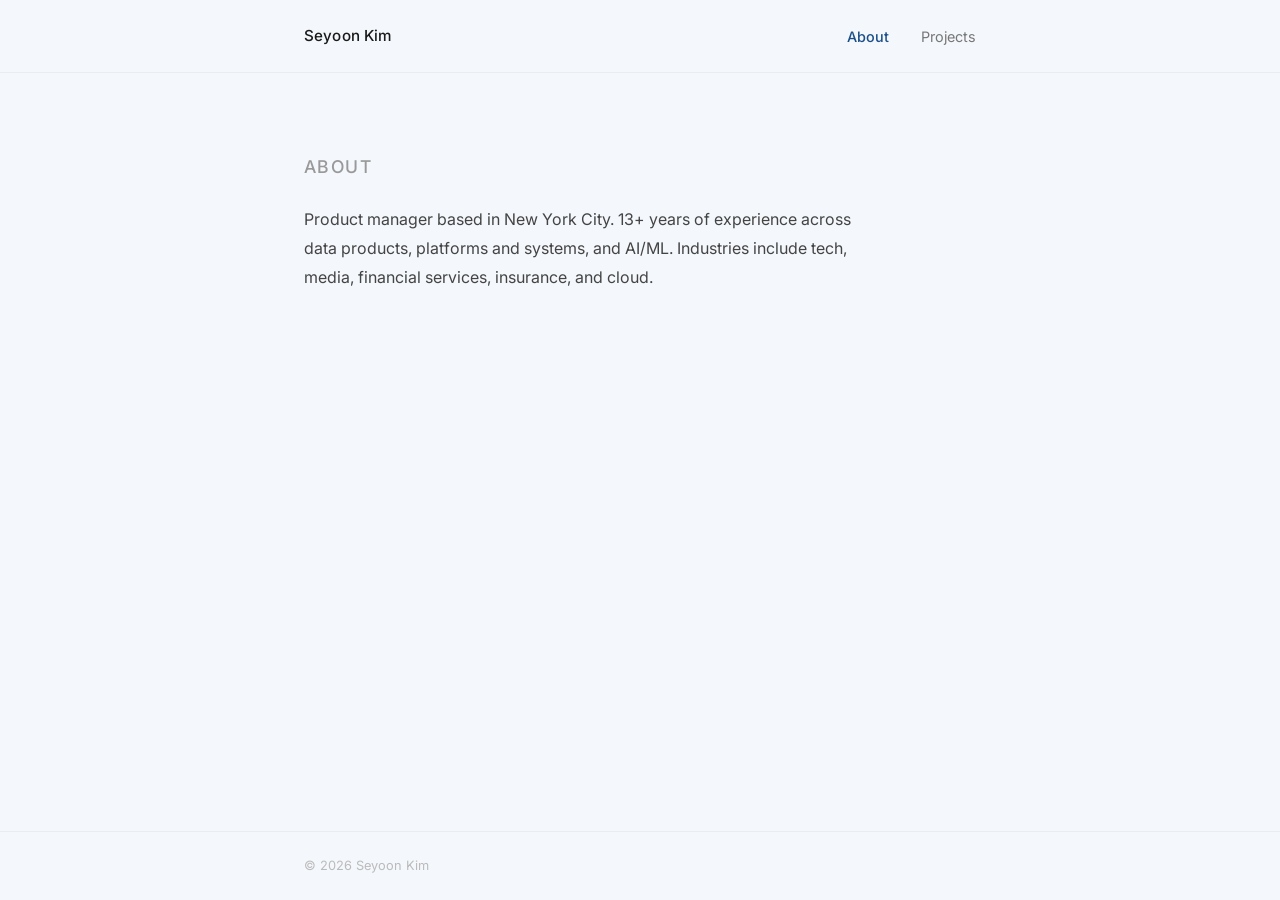
<file: about.html>
<!DOCTYPE html>
<html lang="en">

<head>
  <meta charset="UTF-8">
  <meta name="viewport" content="width=device-width, initial-scale=1.0">
  <title>About — Seyoon Kim</title>
  <meta name="description" content="About Seyoon Kim, product manager based in NYC.">
  <link rel="icon" type="image/svg+xml" href="favicon.svg">
  <meta property="og:type" content="website">
  <meta property="og:url" content="https://seyoonk.com/about.html">
  <meta property="og:title" content="About — Seyoon Kim">
  <meta property="og:description" content="Product manager based in NYC. 13+ years across data products, platforms, and AI/ML.">
  <meta property="og:image" content="https://seyoonk.com/hero.jpg">
  <meta name="twitter:card" content="summary_large_image">
  <meta name="twitter:title" content="About — Seyoon Kim">
  <meta name="twitter:description" content="Product manager based in NYC. 13+ years across data products, platforms, and AI/ML.">
  <meta name="twitter:image" content="https://seyoonk.com/hero.jpg">
  <link rel="preconnect" href="https://fonts.googleapis.com">
  <link rel="preconnect" href="https://fonts.gstatic.com" crossorigin>
  <link href="https://fonts.googleapis.com/css2?family=Inter:wght@300;400;500&display=swap" rel="stylesheet">
  <link rel="stylesheet" href="style.css">
</head>

<body>

  <!-- NAV -->
  <nav>
    <div class="container nav-inner">
      <a href="index.html" class="nav-name">Seyoon Kim</a>
      <div class="nav-links">
        <!-- "active" class highlights the current page in the nav -->
        <a href="about.html" class="active">About</a>
        <a href="projects.html">Projects</a>
      </div>
    </div>
  </nav>

  <!-- MAIN -->
  <main>
    <div class="container">

      <h2>About</h2>

      <div class="about-content">

        <p>
          Product manager based in New York City. 13+ years of experience across
          data products, platforms and systems, and AI/ML. Industries include
          tech, media, financial services, insurance, and cloud.
        </p>


      </div>
    </div>
  </main>

  <!-- FOOTER -->
  <footer>
    <div class="container footer-inner">
      <p>© 2026 Seyoon Kim</p>
    </div>
  </footer>

</body>
</html>
</file>
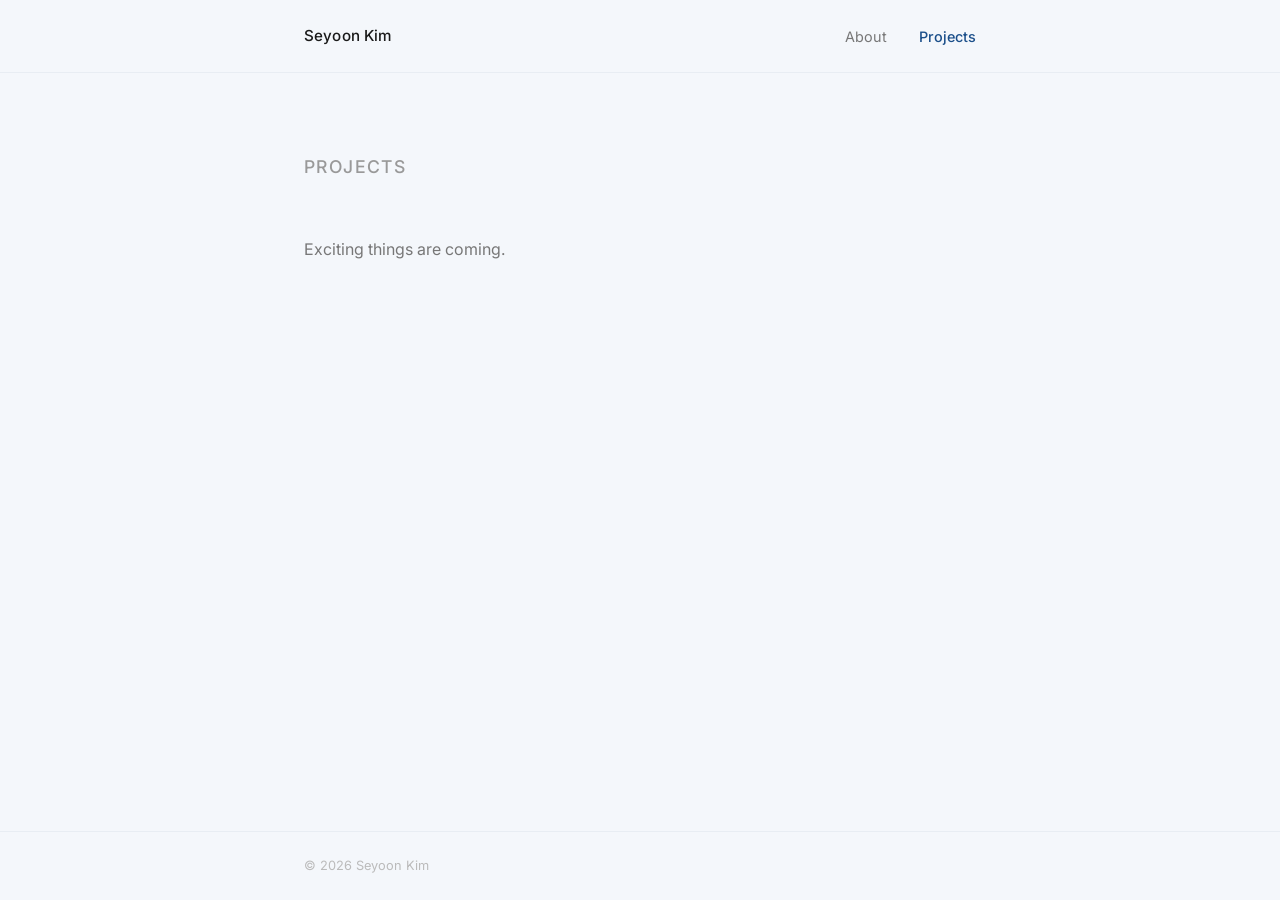
<file: projects.html>
<!DOCTYPE html>
<html lang="en">

<head>
  <meta charset="UTF-8">
  <meta name="viewport" content="width=device-width, initial-scale=1.0">
  <title>Projects — Seyoon Kim</title>
  <meta name="description" content="Side projects by Seyoon Kim.">
  <link rel="icon" type="image/svg+xml" href="favicon.svg">
  <meta property="og:type" content="website">
  <meta property="og:url" content="https://seyoonk.com/projects.html">
  <meta property="og:title" content="Projects — Seyoon Kim">
  <meta property="og:description" content="Side projects by Seyoon Kim.">
  <meta property="og:image" content="https://seyoonk.com/hero.jpg">
  <meta name="twitter:card" content="summary_large_image">
  <meta name="twitter:title" content="Projects — Seyoon Kim">
  <meta name="twitter:description" content="Side projects by Seyoon Kim.">
  <meta name="twitter:image" content="https://seyoonk.com/hero.jpg">
  <link rel="preconnect" href="https://fonts.googleapis.com">
  <link rel="preconnect" href="https://fonts.gstatic.com" crossorigin>
  <link href="https://fonts.googleapis.com/css2?family=Inter:wght@300;400;500&display=swap" rel="stylesheet">
  <link rel="stylesheet" href="style.css">
</head>

<body>

  <!-- NAV -->
  <nav>
    <div class="container nav-inner">
      <a href="index.html" class="nav-name">Seyoon Kim</a>
      <div class="nav-links">
        <a href="about.html">About</a>
        <a href="projects.html" class="active">Projects</a>
      </div>
    </div>
  </nav>

  <!-- MAIN -->
  <main>
    <div class="container">

      <h2>Projects</h2>

      <p class="projects-empty">Exciting things are coming.</p>

      <!--
        When you're ready to add a project, remove the line above
        and add <li> blocks below. See README.md for the template.
      -->
      <ul class="projects-list" style="list-style: none;"></ul>

    </div>
  </main>

  <!-- FOOTER -->
  <footer>
    <div class="container footer-inner">
      <p>© 2026 Seyoon Kim</p>
    </div>
  </footer>

</body>
</html>
</file>
<file: style.css>
/* =============================================================
   seyoonk.com — Global Stylesheet

   Structure:
   1. Reset & base
   2. Typography
   3. Layout
   4. Navigation
   5. Page-specific: Home, About, Projects
   6. Footer
   7. Responsive
   ============================================================= */


/* -------------------------------------------------------------
   CSS Custom Properties (Variables)
   Define colors once here. To change the accent color across
   the entire site, just update --blue below.
   ------------------------------------------------------------- */
:root {
  --blue: #1B4F8A;        /* Van Gogh cobalt — Starry Night primary blue */
  --blue-light: #EBF1F9;  /* Very light tint of --blue, used for tags */
  --bg: #F4F7FB;          /* Page background: barely-blue off-white */
  --text: #1a1a1a;
  --muted: #777;
  --border: #e8edf3;
}


/* -------------------------------------------------------------
   1. Reset & Base
   A browser reset removes the default margins, padding, and
   styles that different browsers apply inconsistently.
   ------------------------------------------------------------- */
*, *::before, *::after {
  box-sizing: border-box;
  margin: 0;
  padding: 0;
}

html {
  font-size: 16px; /* 1rem = 16px throughout the site */
}

body {
  background-color: var(--bg);
  color: var(--text);
  font-family: 'Inter', -apple-system, BlinkMacSystemFont, 'Segoe UI', sans-serif;
  font-weight: 400;
  line-height: 1.6;
  min-height: 100vh;
  display: flex;
  flex-direction: column;
}


/* -------------------------------------------------------------
   2. Typography
   ------------------------------------------------------------- */
h1 {
  font-size: 2.5rem;
  font-weight: 500;
  letter-spacing: -0.02em;
  line-height: 1.2;
}

h2 {
  font-size: 1.1rem;
  font-weight: 500;
  letter-spacing: 0.08em;
  text-transform: uppercase;
  color: #999;
  margin-bottom: 1.5rem;
}

p {
  color: #444;
  max-width: 56ch; /* ch = width of the "0" character — limits line length for readability */
}

a {
  color: var(--text);
  text-decoration: none;
  border-bottom: 1px solid var(--border);
  transition: color 0.2s ease, border-color 0.2s ease;
}

a:hover {
  color: var(--blue);
  border-color: var(--blue);
}


/* -------------------------------------------------------------
   3. Layout
   A centered container with a max-width keeps content readable
   on wide screens.
   ------------------------------------------------------------- */
.container {
  width: 100%;
  max-width: 720px;
  margin: 0 auto;
  padding: 0 1.5rem;
}

main {
  flex: 1; /* pushes footer to bottom */
  padding: 5rem 0 4rem;
}


/* -------------------------------------------------------------
   4. Navigation
   ------------------------------------------------------------- */
nav {
  display: flex;
  align-items: center;
  justify-content: space-between;
  padding: 1.5rem 0;
  border-bottom: 1px solid var(--border);
}

.nav-inner {
  display: flex;
  align-items: center;
  justify-content: space-between;
  width: 100%;
}

.nav-name {
  font-weight: 500;
  font-size: 0.95rem;
  border-bottom: none;
  letter-spacing: 0.01em;
}

.nav-name:hover {
  opacity: 0.6;
}

.nav-links {
  display: flex;
  gap: 2rem;
}

.nav-links a {
  font-size: 0.9rem;
  color: var(--muted);
  border-bottom: none;
}

.nav-links a:hover {
  color: var(--blue);
}

.nav-links a.active {
  color: var(--blue);
  font-weight: 500;
}


/* -------------------------------------------------------------
   5a. Home Page
   ------------------------------------------------------------- */
.hero {
  padding-top: 2.5rem;
  display: flex;
  flex-direction: column;
  gap: 1.5rem;
}

.welcome {
  font-size: 1rem;
  color: var(--muted);
  max-width: none;
}

.hero-image {
  width: 100%;
  max-height: 520px;
  object-fit: cover;       /* crops to fill without stretching */
  object-position: center; /* keeps the center of the photo in frame */
  border-radius: 4px;
  display: block;
}


/* -------------------------------------------------------------
   5b. About Page
   ------------------------------------------------------------- */
.about-content {
  display: flex;
  flex-direction: column;
  gap: 2.5rem;
}

.about-content p {
  font-size: 1rem;
  line-height: 1.8;
}

.about-content p + p {
  margin-top: -1rem; /* tighten stacked paragraphs */
}

.about-meta {
  display: flex;
  flex-direction: column;
  gap: 0.5rem;
  padding-top: 1rem;
  border-top: 1px solid var(--border);
}

.about-meta a {
  font-size: 0.9rem;
  color: var(--muted);
}


/* -------------------------------------------------------------
   5c. Projects Page
   ------------------------------------------------------------- */
.projects-list {
  display: flex;
  flex-direction: column;
  gap: 0;
}

.project-item {
  display: flex;
  flex-direction: column;
  gap: 0.4rem;
  padding: 1.75rem 0;
  border-bottom: 1px solid var(--border);
}

.project-item:first-child {
  border-top: 1px solid var(--border);
}


.projects-empty {
  font-size: 1rem;
  color: var(--muted);
  padding: 2rem 0;
  max-width: none;
}

.project-header {
  display: flex;
  align-items: baseline;
  justify-content: space-between;
  gap: 1rem;
}

.project-name {
  font-size: 1rem;
  font-weight: 500;
  color: #1a1a1a;
  border-bottom: none;
}

.project-name:hover {
  opacity: 0.6;
}

.project-year {
  font-size: 0.8rem;
  color: #bbb;
  white-space: nowrap;
}

.project-desc {
  font-size: 0.9rem;
  color: #777;
  max-width: 52ch;
}

.project-tags {
  display: flex;
  gap: 0.5rem;
  flex-wrap: wrap;
  margin-top: 0.2rem;
}

.tag {
  font-size: 0.75rem;
  color: var(--blue);
  background: var(--blue-light);
  padding: 0.2rem 0.6rem;
  border-radius: 3px;
}


/* -------------------------------------------------------------
   6. Footer
   ------------------------------------------------------------- */
footer {
  padding: 1.5rem 0;
  border-top: 1px solid var(--border);
}

.footer-inner {
  display: flex;
  justify-content: space-between;
  align-items: center;
}

footer p {
  font-size: 0.8rem;
  color: #bbb;
  max-width: none;
}

footer a {
  font-size: 0.8rem;
  color: #bbb;
  border-bottom: none;
}

footer a:hover {
  color: #1a1a1a;
}


/* -------------------------------------------------------------
   7. Responsive
   On small screens, simplify spacing and font sizes.
   ------------------------------------------------------------- */
@media (max-width: 600px) {
  h1 {
    font-size: 1.8rem;
  }

  .hero {
    padding-top: 3rem;
  }

  .hero-links {
    flex-direction: column;
    gap: 1rem;
  }

  .project-header {
    flex-direction: column;
    gap: 0.2rem;
  }

  .footer-inner {
    flex-direction: column;
    align-items: flex-start;
    gap: 0.5rem;
  }
}
</file>
